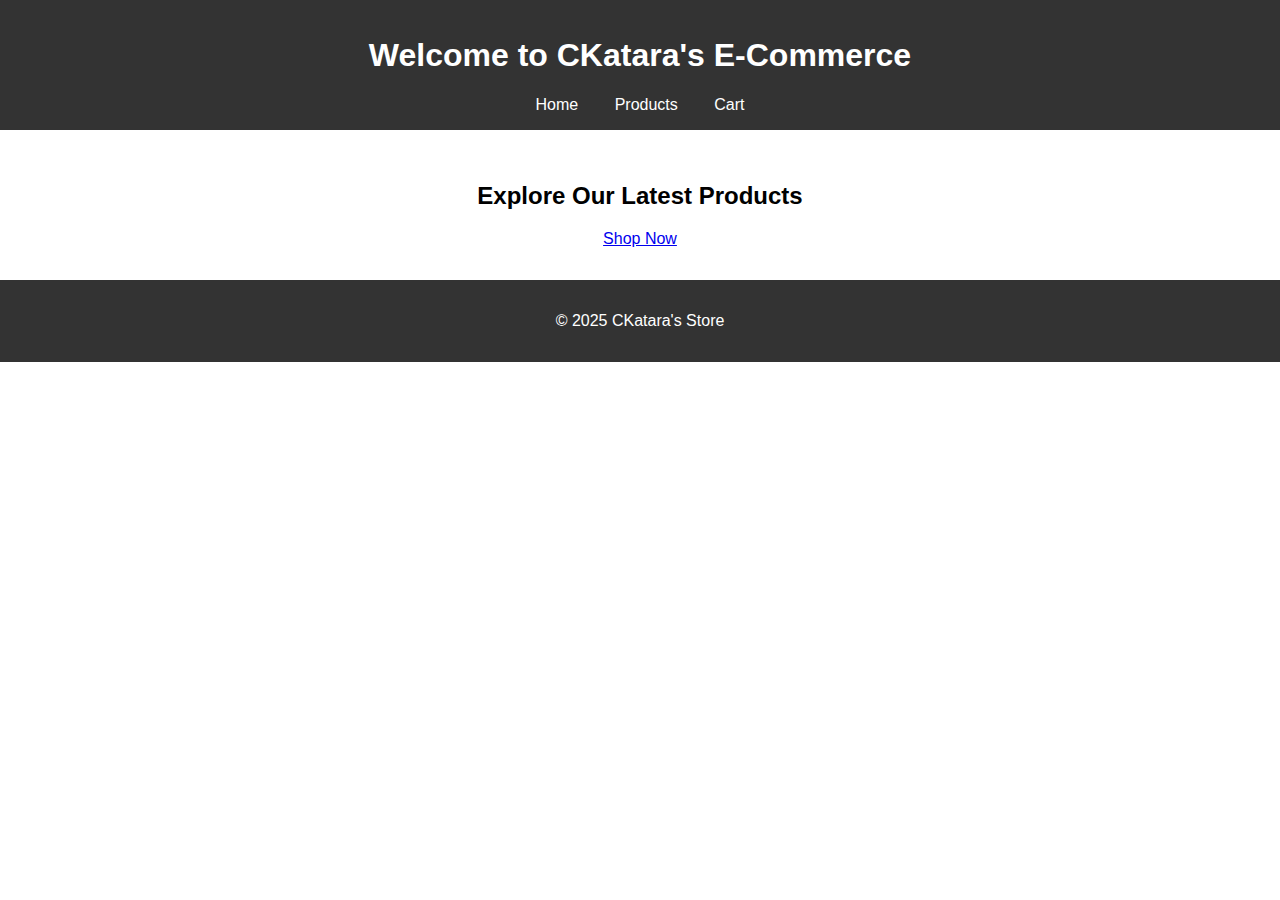
<file: index.html>
<!DOCTYPE html>
<html lang="en">
<head>
  <meta charset="UTF-8" />
  <meta name="viewport" content="width=device-width, initial-scale=1.0"/>
  <title>CKatara Shop</title>
  <link rel="stylesheet" href="css/styles.css" />
</head>
<body>
  <header>
    <h1>Welcome to CKatara's E-Commerce</h1>
    <nav>
      <a href="index.html">Home</a>
      <a href="products.html">Products</a>
      <a href="cart.html">Cart</a>
    </nav>
  </header>

  <main class="home-container">
    <h2>Explore Our Latest Products</h2>
    <a href="products.html" class="btn">Shop Now</a>
  </main>

  <footer>
    <p>&copy; 2025 CKatara's Store</p>
  </footer>
</body>
</html>
</file>
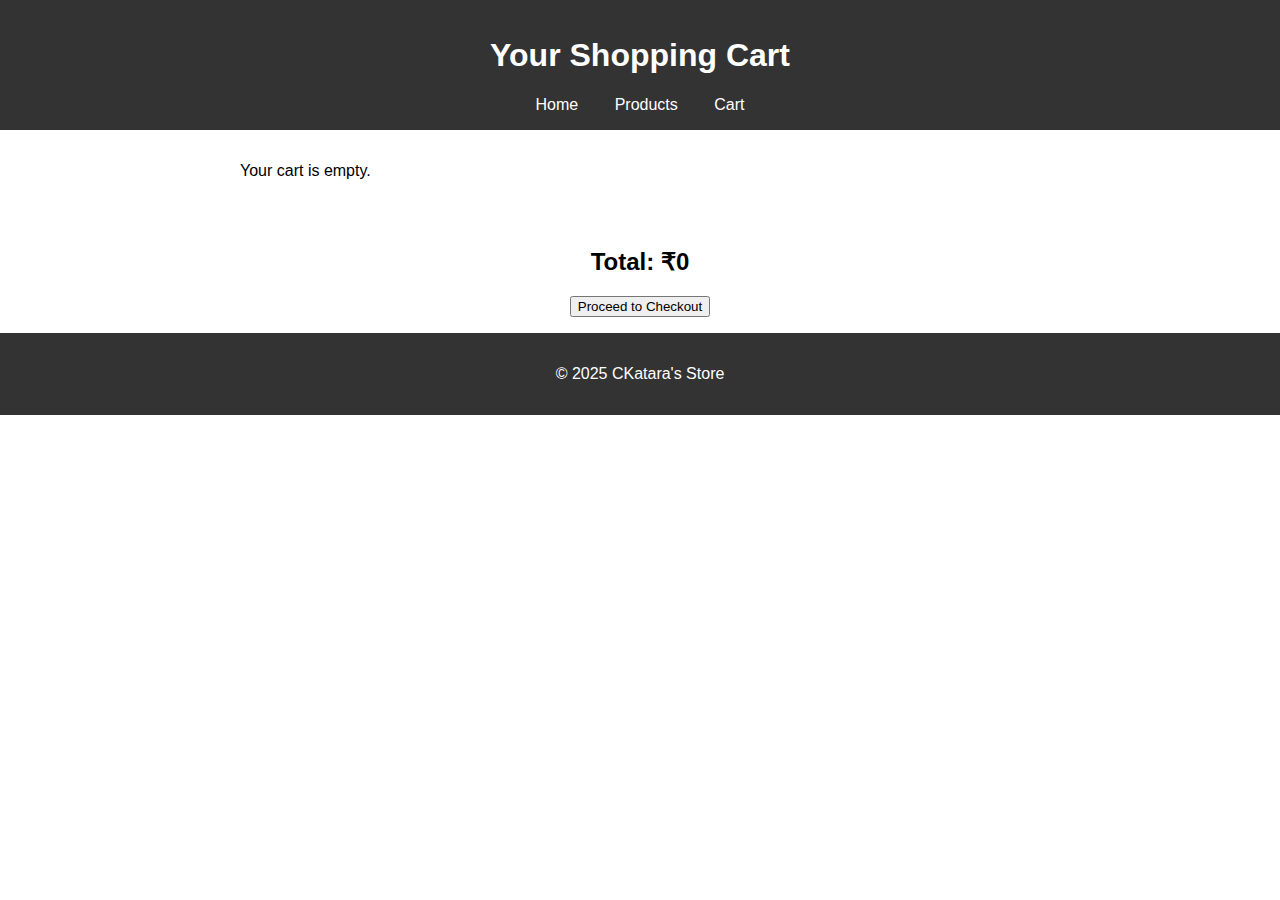
<file: cart.html>
<!DOCTYPE html>
<html lang="en">
<head>
  <meta charset="UTF-8" />
  <meta name="viewport" content="width=device-width, initial-scale=1.0" />
  <title>Your Cart</title>
  <link rel="stylesheet" href="css/styles.css" />
</head>
<body>
  <header>
    <h1>Your Shopping Cart</h1>
    <nav>
      <a href="index.html">Home</a>
      <a href="products.html">Products</a>
      <a href="cart.html">Cart</a>
    </nav>
  </header>

  <main class="cart-container">
    <div id="cart-items"></div>
    <div class="cart-summary">
      <h2>Total: ₹<span id="cart-total">0</span></h2>
      <a href="checkout.html"><button>Proceed to Checkout</button></a>
    </div>
  </main>

  <footer>
    <p>&copy; 2025 CKatara's Store</p>
  </footer>

  <script src="js/cart.js"></script>
</body>
</html>
</file>
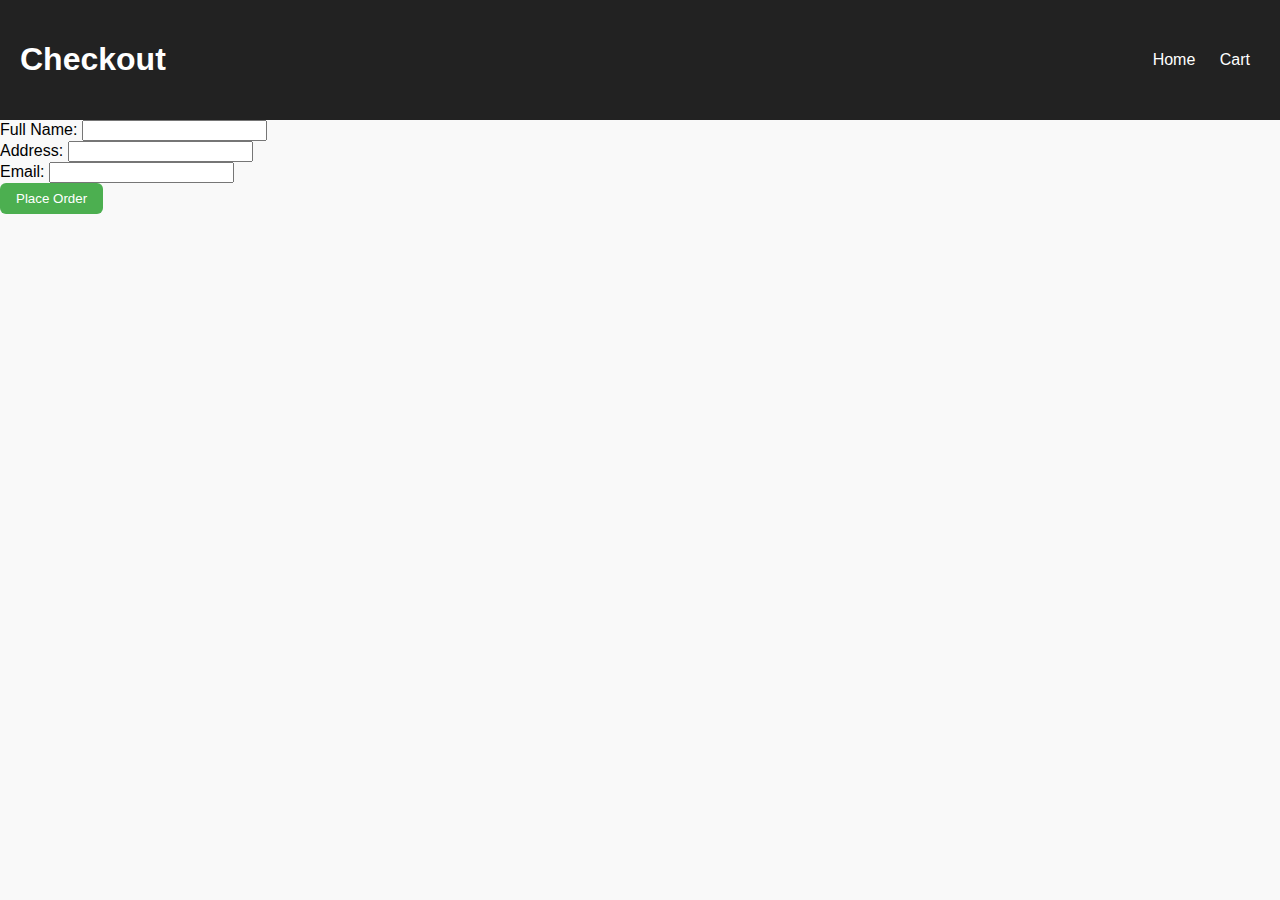
<file: checkout.html>
<!DOCTYPE html>
<html lang="en">
<head>
  <meta charset="UTF-8">
  <title>Checkout - Chrish's Store</title>
  <link rel="stylesheet" href="style.css">
</head>
<body>
  <header>
    <h1>Checkout</h1>
    <nav>
      <a href="index.html">Home</a>
      <a href="cart.html">Cart</a>
    </nav>
  </header>

  <main>
    <form id="checkout-form">
      <label for="name">Full Name:</label>
      <input type="text" id="name" required><br>

      <label for="address">Address:</label>
      <input type="text" id="address" required><br>

      <label for="email">Email:</label>
      <input type="email" id="email" required><br>

      <button type="submit">Place Order</button>
    </form>
  </main>

  <script>
    document.getElementById("checkout-form").addEventListener("submit", function(e) {
      e.preventDefault();
      localStorage.removeItem("cart");
      alert("Order placed! Thank you for shopping with Chrish's Store.");
      window.location.href = "index.html";
    });
  </script>
</body>
</html>
</file>
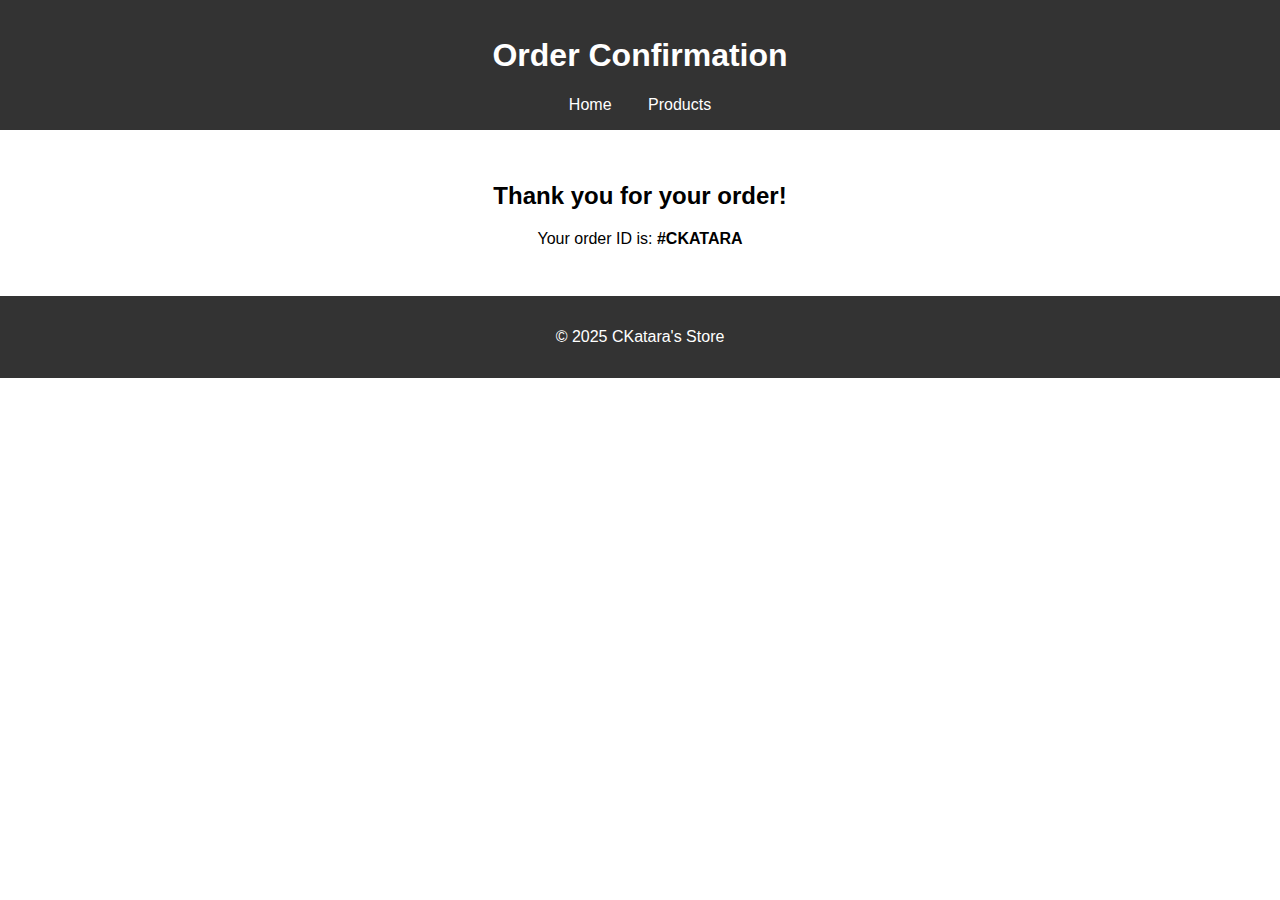
<file: order.html>
<!DOCTYPE html>
<html lang="en">
<head>
  <meta charset="UTF-8" />
  <meta name="viewport" content="width=device-width, initial-scale=1.0"/>
  <title>Order Confirmed</title>
  <link rel="stylesheet" href="css/styles.css" />
</head>
<body>
  <header>
    <h1>Order Confirmation</h1>
    <nav>
      <a href="index.html">Home</a>
      <a href="products.html">Products</a>
    </nav>
  </header>

  <main class="confirmation-container">
    <h2>Thank you for your order!</h2>
    <p id="customer-info"></p>
    <p>Your order ID is: <strong>#CKATARA<span id="order-id"></span></strong></p>
  </main>

  <footer>
    <p>&copy; 2025 CKatara's Store</p>
  </footer>

  <script>
    const customer = JSON.parse(localStorage.getItem("customer"));
    const orderId = Math.floor(Math.random() * 100000);
    document.getElementById("customer-info").innerText =
      `Name: ${customer.name}, Address: ${customer.address}`;
    document.getElementById("order-id").innerText = orderId;
    localStorage.removeItem("cart"); // clear cart
  </script>
</body>
</html>
</file>
<file: css/styles.css>
body {
  font-family: Arial, sans-serif;
  margin: 0;
  padding: 0;
}
header, footer {
  background-color: #333;
  color: white;
  padding: 1em;
  text-align: center;
}
nav a {
  margin: 0 1em;
  color: white;
  text-decoration: none;
}
.product-list {
  display: flex;
  flex-wrap: wrap;
  gap: 1em;
  padding: 1em;
}
.product-card {
  border: 1px solid #ccc;
  padding: 1em;
  width: 200px;
  text-align: center;
}
.product-card img {
  max-width: 100%;
  height: auto;
}
.cart-container {
  padding: 1em;
  display: flex;
  flex-direction: column;
  align-items: center;
}
#cart-items {
  width: 90%;
  max-width: 800px;
}
.cart-item {
  display: flex;
  justify-content: space-between;
  border: 1px solid #ccc;
  padding: 1em;
  margin-bottom: 1em;
  background: #f9f9f9;
}
.cart-item img {
  width: 80px;
  height: auto;
  margin-right: 1em;
}
.cart-summary {
  margin-top: 2em;
  text-align: center;
}
.checkout-container, .confirmation-container, .home-container {
  padding: 2em;
  text-align: center;
}
.checkout-container form {
  max-width: 400px;
  margin: auto;
  display: flex;
  flex-direction: column;
}
.checkout-container input,
.checkout-container textarea {
  margin-bottom: 1em;
  padding: 0.5em;
}
</file>
<file: style.css>
body {
    font-family: Arial, sans-serif;
    margin: 0;
    padding: 0;
    background: #f9f9f9;
  }
  
  header {
    background-color: #222;
    color: white;
    padding: 20px;
    display: flex;
    justify-content: space-between;
    align-items: center;
  }
  
  nav a {
    color: white;
    margin: 0 10px;
    text-decoration: none;
  }
  
  .product-grid {
    display: grid;
    grid-template-columns: repeat(auto-fit, minmax(220px, 1fr));
    gap: 20px;
    padding: 20px;
  }
  
  .product-card {
    background: white;
    border: 1px solid #ccc;
    padding: 15px;
    text-align: center;
    border-radius: 10px;
    box-shadow: 0 0 5px #ccc;
  }
  
  .product-card img {
    width: 100%;
    height: auto;
    margin-bottom: 10px;
  }
  
  button {
    background-color: #4CAF50;
    color: white;
    padding: 8px 16px;
    border: none;
    border-radius: 6px;
    cursor: pointer;
  }
</file>
